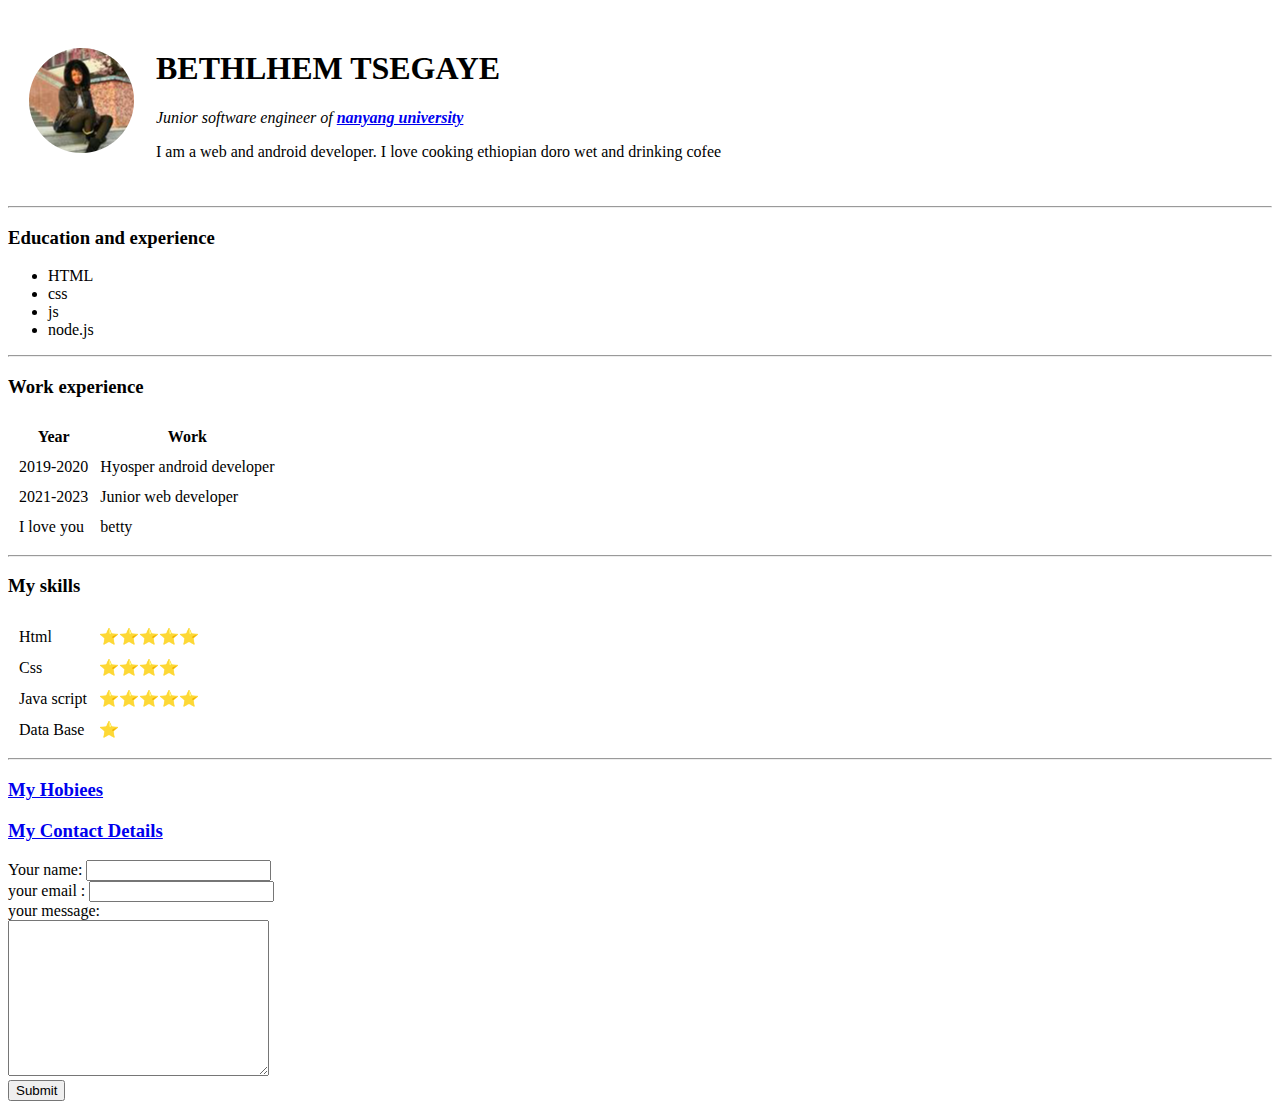
<file: index.html>
<!DOCTYPE html>

<head>
    <meta charset="UTF-8">
    
    <title>Betty's personal website</title>
</head>
<body>
    
    <table cellspacing = "20">
        <tr>
            <td> <img src="bettyphoto.png" a lt="Betty profile picture"></td>
            <td>
                <h1>BETHLHEM TSEGAYE</h1>
                <p><em>Junior software engineer of  <a href="https://www.chinauniversityjobs.com/employer/nanyang-normal-university/"><strong>nanyang university </strong></a> </em></p>
                <p>I am a web and  android  developer. I love cooking ethiopian doro wet and drinking cofee </p></td>
        </tr>
    </table>

   
    <hr>
    <h3>Education and experience</h3>
    <ul>
        
        <li>HTML </li>
        <li>css </li>
        <li>js </li>
        <li>node.js </li>
    </ul>

    <hr>

    <h3>Work experience</h3>
    
       <table cellspacing="10">
           <thead>
              <tr>
                <th>Year</th>
                <th>Work</th>
               </tr>
            </thead>
             <tbody>
                <tr>
                   <td>2019-2020</td>
                    <td>Hyosper android developer</td>
                </tr>

                 <tr>
                    <td>2021-2023</td>
                    <td>Junior web developer</td>
    
                </tr>
    
             </tbody>
            <tfoot>
                <tr>
                    <td>I love you</td>
                    <td>betty</td>
                </tr>
            </tfoot>


         
        </tr>
    </table>
<hr>

    <h3>My skills</h3>

    <table cellspacing="10">
        <tr>
            <td>Html</td>
            <td>⭐⭐⭐⭐⭐</td>
        </tr>

        <tr>
            <td>Css</td>
            <td>⭐⭐⭐⭐</td>
        </tr>

        <tr>
            <td>Java script</td>
            <td>⭐⭐⭐⭐⭐</td>
        </tr>
        <tr>
            <td>Data Base</td>
            <td>⭐</td>
        </tr>
    </table>

<hr>

    
    <a href="hobiees.html"><h3>My Hobiees</h3>  </a>
    <a href="mycontact.html"><h3>My Contact Details</h3></a>
    
   <form  action="mailto:yutamobetty@gmail.com" method="post" enctype="text/plain">
   <label >Your name: </label>
   <input type="text"  name ="YourName "value="" ><br>
   <label for>your email :</label>
   <input type="email" name="yourEmail" value=""><br>
   <label >your message: </label><br>
   <textarea name="yourMessage"  cols="30" rows="10"></textarea><br>
   <input type="submit" name="">
   
</form>
   
</body>
</html>
</file>
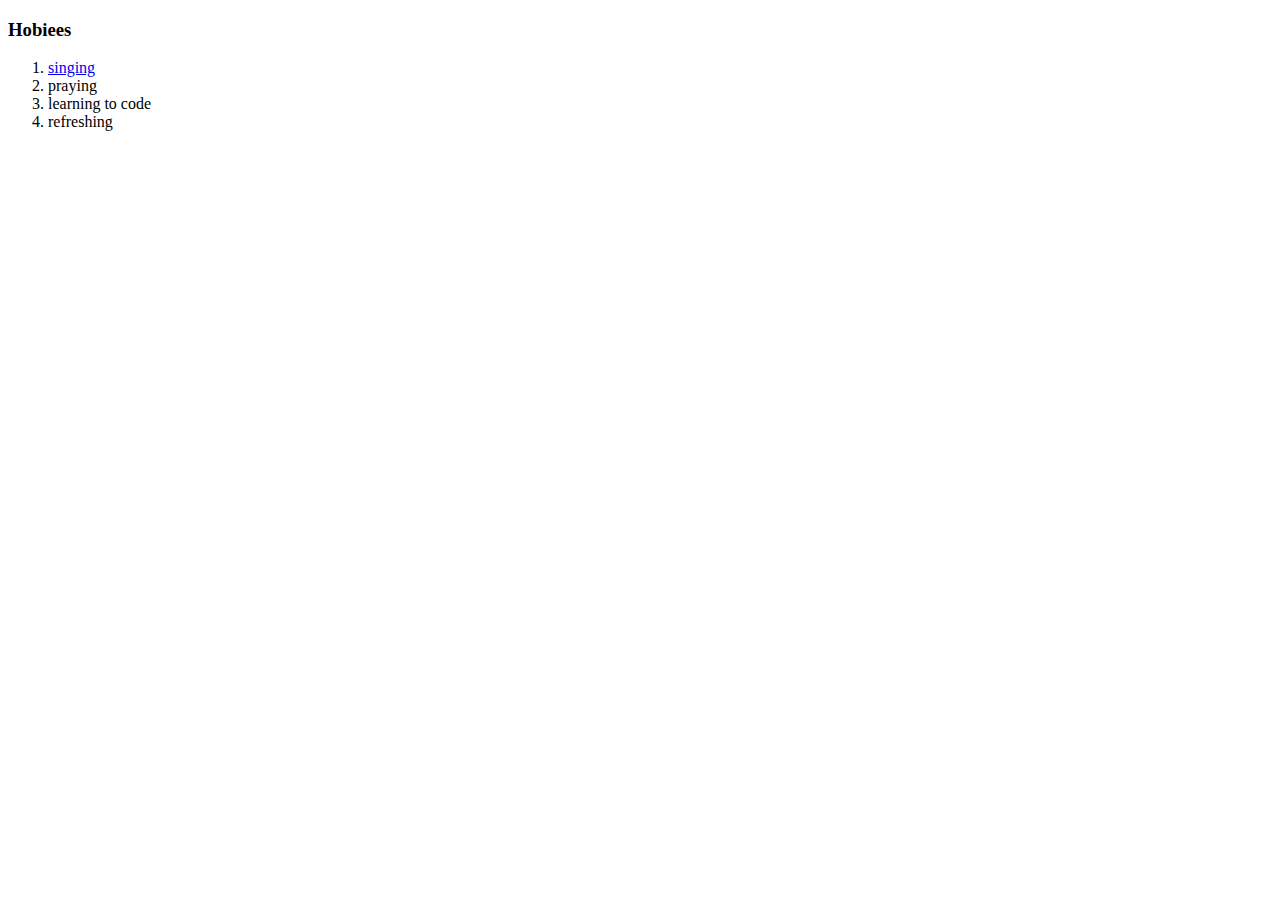
<file: hobiees.html>
<!DOCTYPE html>

<head>
    <meta charset="UTF-8">
    <title>Hobiees</title>
</head>
<body>

    <h3>Hobiees</h3>
 
      
    <ol>

     <li> <a href="https://www.youtube.com/watch?v=6mAvt3CxEQM"> singing </a></li>
     <li>  praying </li>
     <li>learning to code</li>
     <li>refreshing</li>

   


    </ol>
 
</body>
</html>
</file>
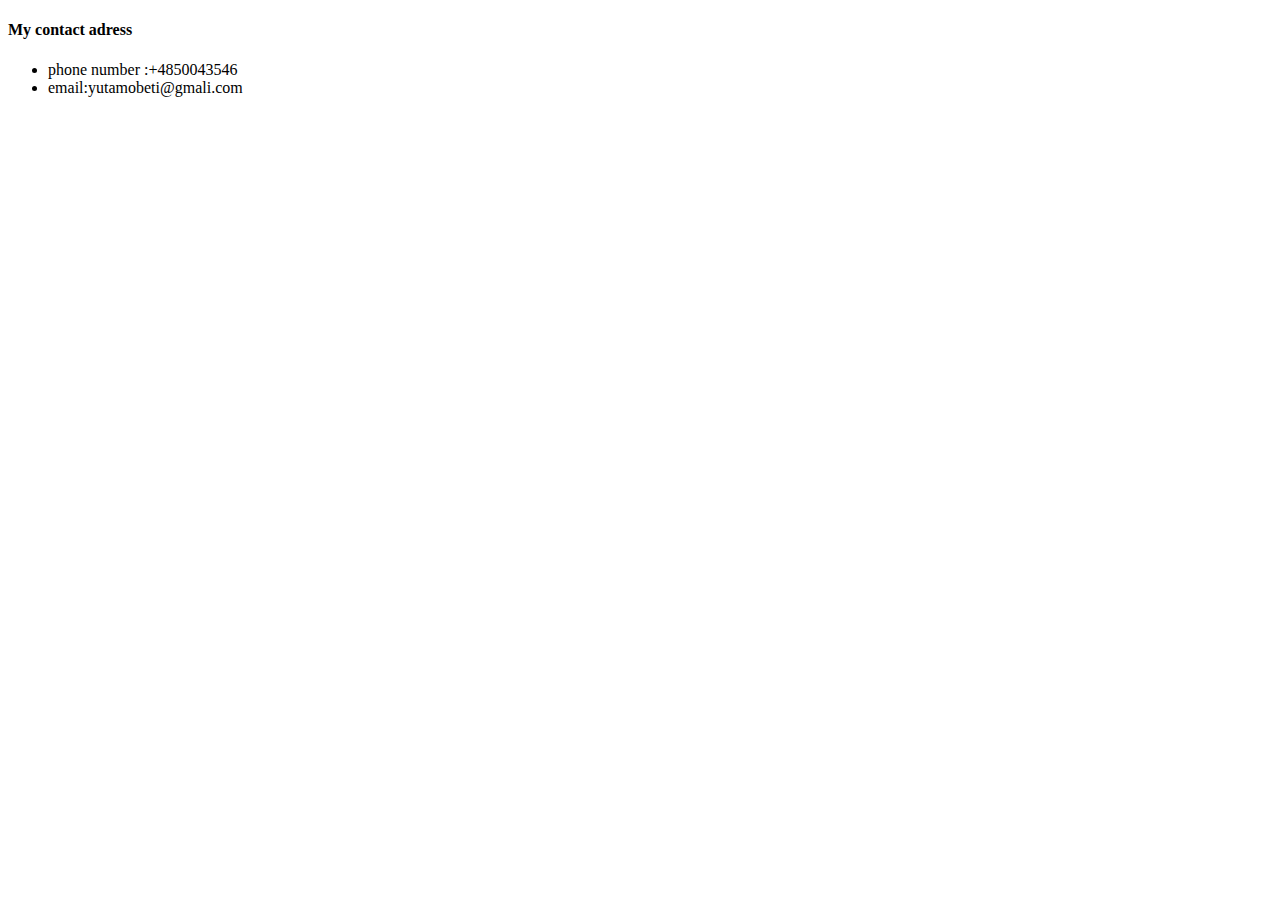
<file: mycontact.html>
<!DOCTYPE html>
<html lang="en">
<head>
    <meta charset="UTF-8">
  
    <title>my contact</title>
</head>
<body>
    <h4>My contact adress</h4>
    <ul>
  <li>  phone number :+4850043546</li>
  <li>  email:yutamobeti@gmali.com </li>
</ul>
    
</body>
</html>
</file>
